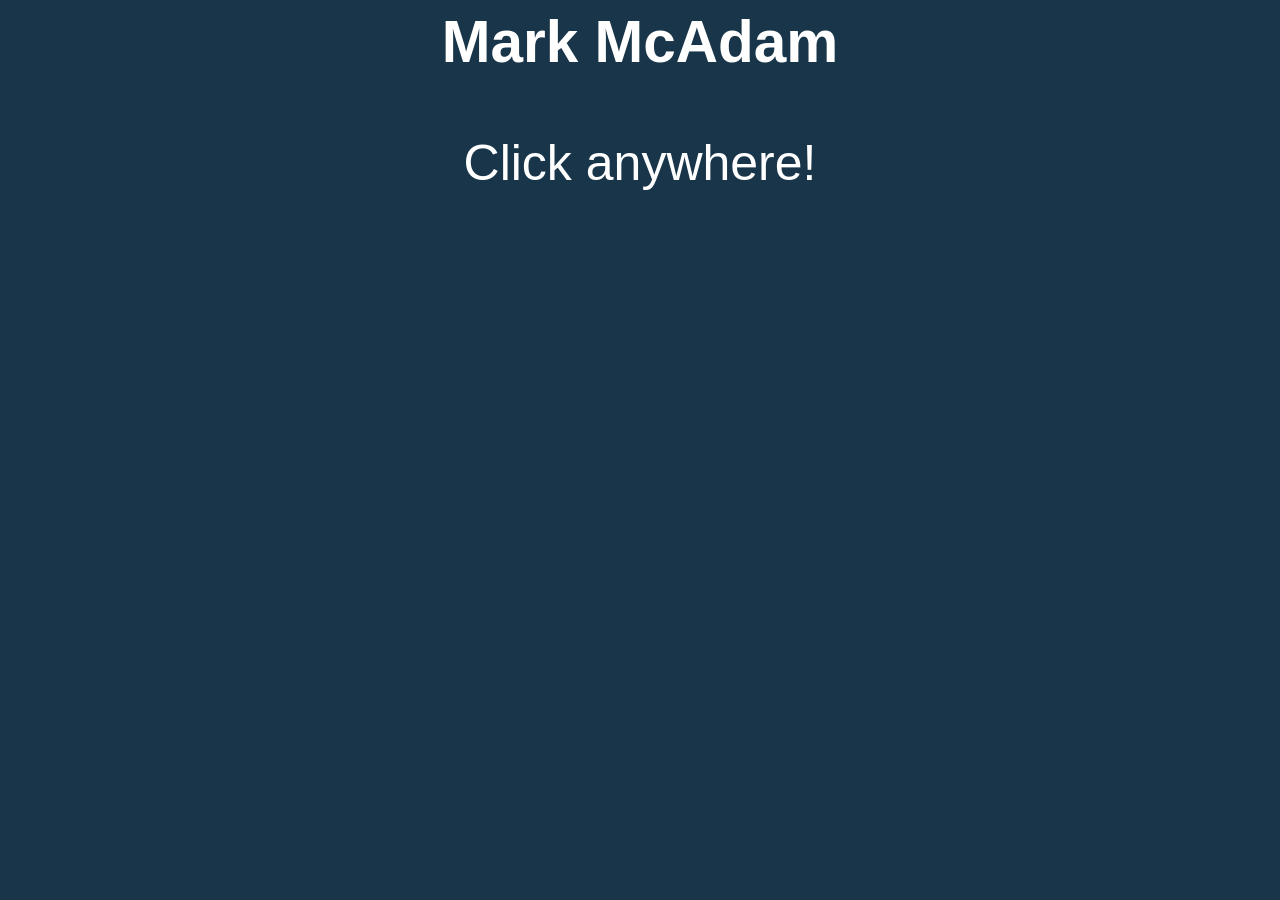
<file: index.html>
<html>
    <head>
        <h3>Mark McAdam</h3>
        <link rel="stylesheet" href="style.css">

    </head>
    <!-- Use any element to open the sidenav -->
    <body onclick="openNav()">
        <div id="mySidenav" class="sidenav">
          <a href="javascript:void(0)" class="closebtn" onclick="closeNav()">&times;</a>
          <a href="https://raw.githubusercontent.com/mcadamm4/javascript30/master/Day%2001%20-%20Drum%20Kit/index.html">Drums</a>
          <a href="javascript\clock\index.html">Clock</a>
          <a href="javascript\css_variables\index.html">CSS Variables</a>
          <a href="javascript\array_cardio_one\index.html">Array Cardio 1</a>
        </div>
        <span>Click anywhere!</span>
        <script>
        /* Set the width of the side navigation to 250px */
        function openNav() {
            document.getElementById("mySidenav").style.width = "250px";
        }

        /* Set the width of the side navigation to 0 */
        function closeNav() {
            document.getElementById("mySidenav").style.width = "0";
        }
        </script>
    </body>
</html>
</file>
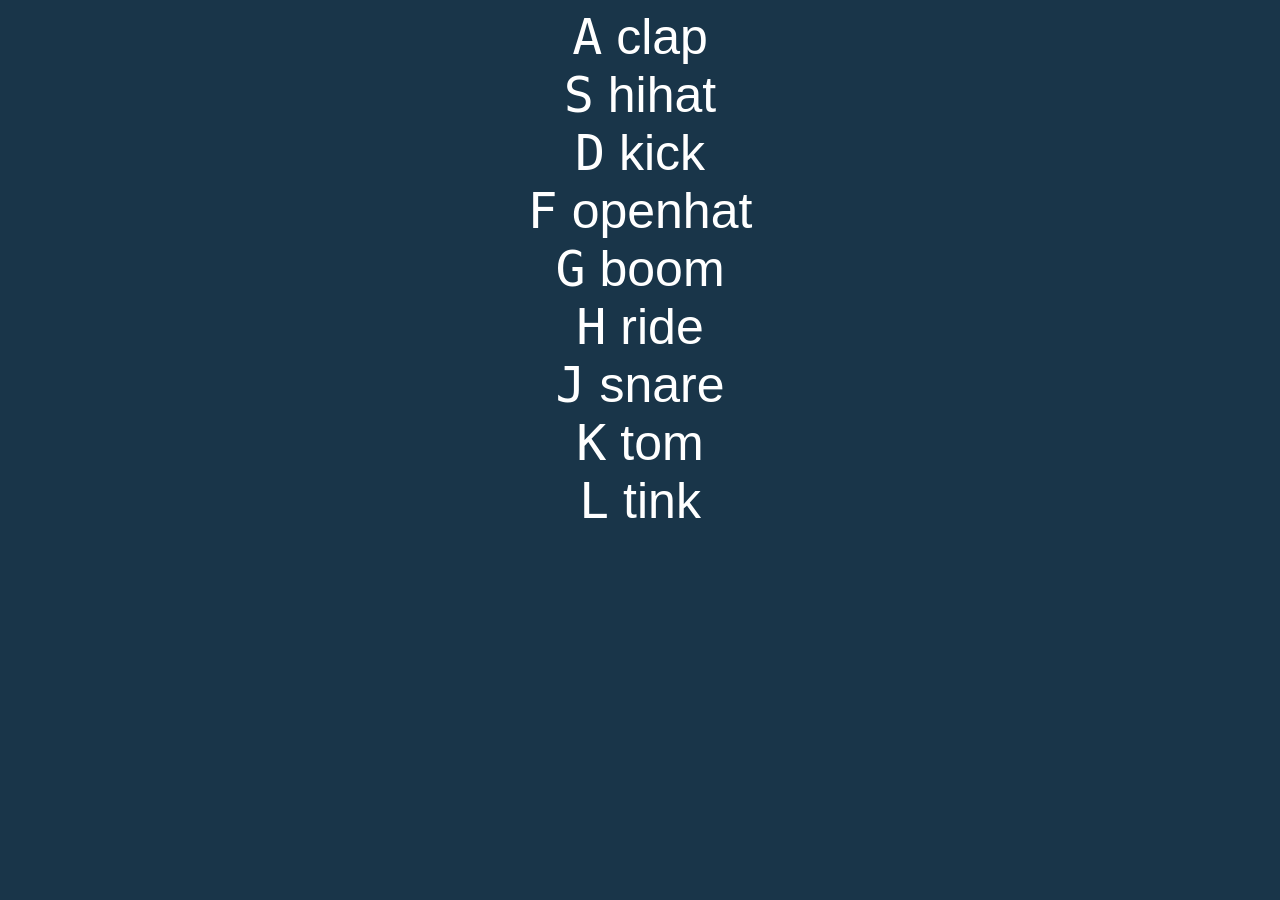
<file: drums.html>
<!DOCTYPE html>
<html lang="en">
<head>
    <meta charset="UTF-8">
    <title>JS Drum Kit</title>
    <link rel="stylesheet" href="style.css">
</head>
<body>


    <div class="keys">
        <div data-key="65" class="key">
            <kbd>A</kbd>
            <span class="sound">clap</span>
        </div>
        <div data-key="83" class="key">
            <kbd>S</kbd>
            <span class="sound">hihat</span>
        </div>
        <div data-key="68" class="key">
            <kbd>D</kbd>
            <span class="sound">kick</span>
        </div>
        <div data-key="70" class="key">
            <kbd>F</kbd>
            <span class="sound">openhat</span>
        </div>
        <div data-key="71" class="key">
            <kbd>G</kbd>
            <span class="sound">boom</span>
        </div>
        <div data-key="72" class="key">
            <kbd>H</kbd>
            <span class="sound">ride</span>
        </div>
        <div data-key="74" class="key">
            <kbd>J</kbd>
            <span class="sound">snare</span>
        </div>
        <div data-key="75" class="key">
            <kbd>K</kbd>
            <span class="sound">tom</span>
        </div>
        <div data-key="76" class="key">
            <kbd>L</kbd>
            <span class="sound">tink</span>
        </div>
    </div>

    <audio data-key="65" src="sounds/clap.wav"></audio>
    <audio data-key="83" src="sounds/hihat.wav"></audio>
    <audio data-key="68" src="sounds/kick.wav"></audio>
    <audio data-key="70" src="sounds/openhat.wav"></audio>
    <audio data-key="71" src="sounds/boom.wav"></audio>
    <audio data-key="72" src="sounds/ride.wav"></audio>
    <audio data-key="74" src="sounds/snare.wav"></audio>
    <audio data-key="75" src="sounds/tom.wav"></audio>
    <audio data-key="76" src="sounds/tink.wav"></audio>

<script>
    function playSound(e) {
        const audio = document.querySelector(`audio[data-key="${e.keyCode}"]`);
        const key = document.querySelector(`.key[data-key="${e.keyCode}"]`);

        if(!audio) return; //stop function for irrelevant keys
        audio.currentTime = 0; //rewind to the start
        audio.play();
        key.classList.add('playing');
    }

    function removeTransition(e) {
        if(e.propertyName != 'transform') return; // Skip it if itsn not a transform
        this.classList.remove('playing');
    }

    const keys = document.querySelectorAll('.key');
    keys.forEach(key => key.addEventListener('transitionend', removeTransition));

    window.addEventListener('keydown', playSound);
</script>

</body>
</html>
</file>
<file: style.css>
body {
    text-align: center;
    background: #193549;
    color: white;
    font-family: 'helvetica neue', sans-serif;
    font-weight: 100;
    font-size: 50px;
}

/* The side navigation menu */
.sidenav {
    height: 100%; /* 100% Full-height */
    width: 0; /* 0 width - change this with JavaScript */
    position: fixed; /* Stay in place */
    z-index: 1; /* Stay on top */
    top: 0; /* Stay at the top */
    left: 0;
    background-color: #111; /* Black*/
    overflow-x: hidden; /* Disable horizontal scroll */
    padding-top: 60px; /* Place content 60px from the top */
    transition: 0.5s; /* 0.5 second transition effect to slide in the sidenav */
}

/* The navigation menu links */
.sidenav a {
    padding: 8px 8px 8px 32px;
    text-decoration: none;
    font-size: 25px;
    color: #818181;
    display: block;
    transition: 0.3s;
}

/* When you mouse over the navigation links, change their color */
.sidenav a:hover {
    color: #f1f1f1;
}

/* Position and style the close button (top right corner) */
.sidenav .closebtn {
    position: absolute;
    top: 0;
    right: 25px;
    font-size: 36px;
    margin-left: 50px;
}

/* Style page content - use this if you want to push the page content to the right when you open the side navigation */
#main {
    transition: margin-left .5s;
    padding: 20px;
}

/* On smaller screens, where height is less than 450px, change the style of the sidenav (less padding and a smaller font size) */
@media screen and (max-height: 450px) {
    .sidenav {padding-top: 15px;}
    .sidenav a {font-size: 18px;}
}
</file>
